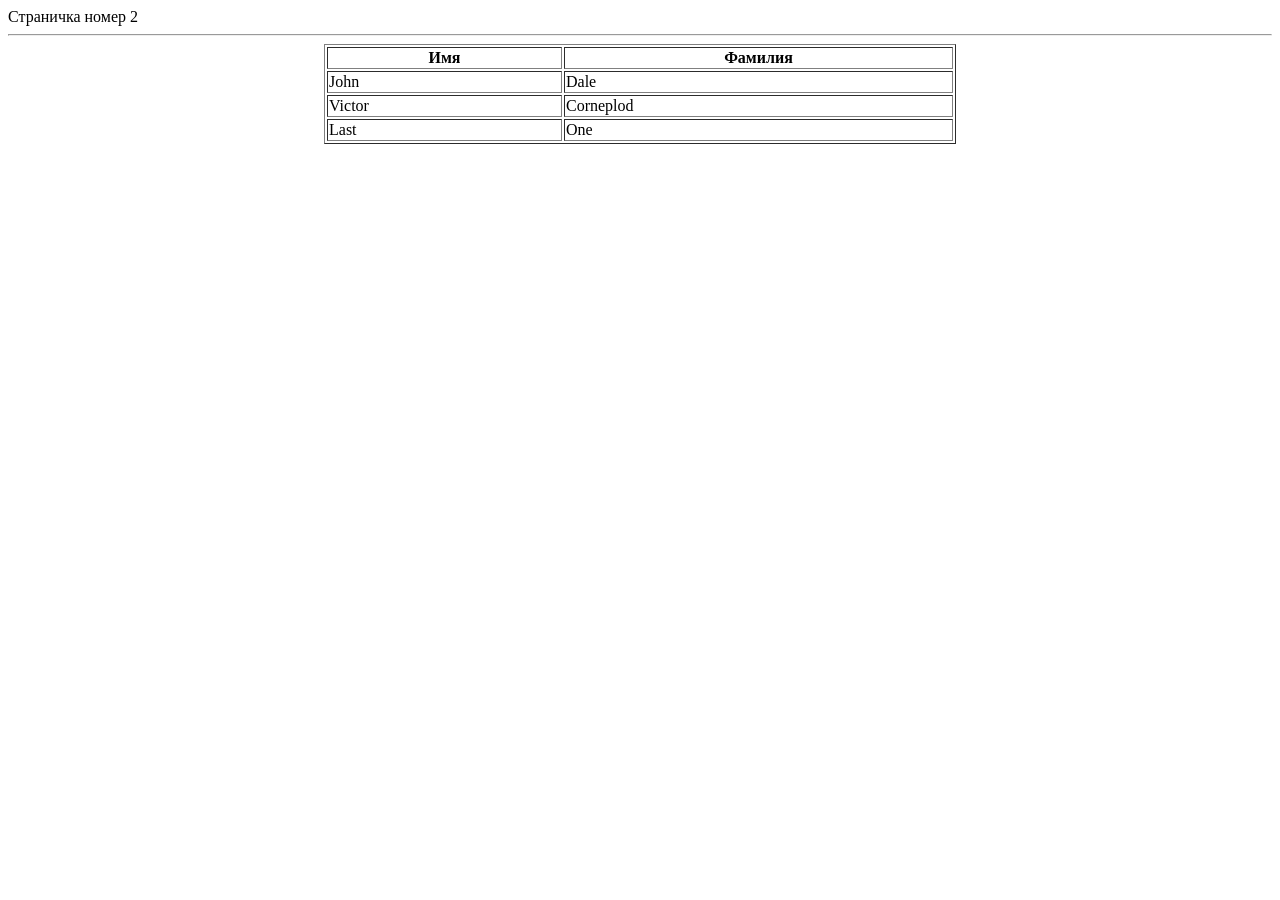
<file: newPage.html>
<!DOCTYPE html>
<html lang="ru" dir="ltr">
  <head>
    <meta charset="utf-8">
    <title>Це странiчка нiмер 2</title>
  </head>
  <body>
    Страничка номер 2 <br> <hr>
    <table border="1" width="50%" align="center">
      <thead>
        <!-- Это шапка таблицы -->
        <tr>
          <th>Имя</th>
          <th>Фамилия</th>
        </tr>
      </thead>
      <tbody>
        <!-- основная часть таблицы -->
        <tr>
          <td>John</td>
          <td>Dale</td>
        <tr>
          <td>Victor</td>
          <td>Corneplod</td>
        </tr>
        </tr>
      </tbody>
      <tfoot>
        <tr>
          <td>Last</td>
          <td>One</td>
        </tr>
        <!-- Хутор таблицы -->
      </tfoot>
    </table>
  </body>
</html>
</file>
